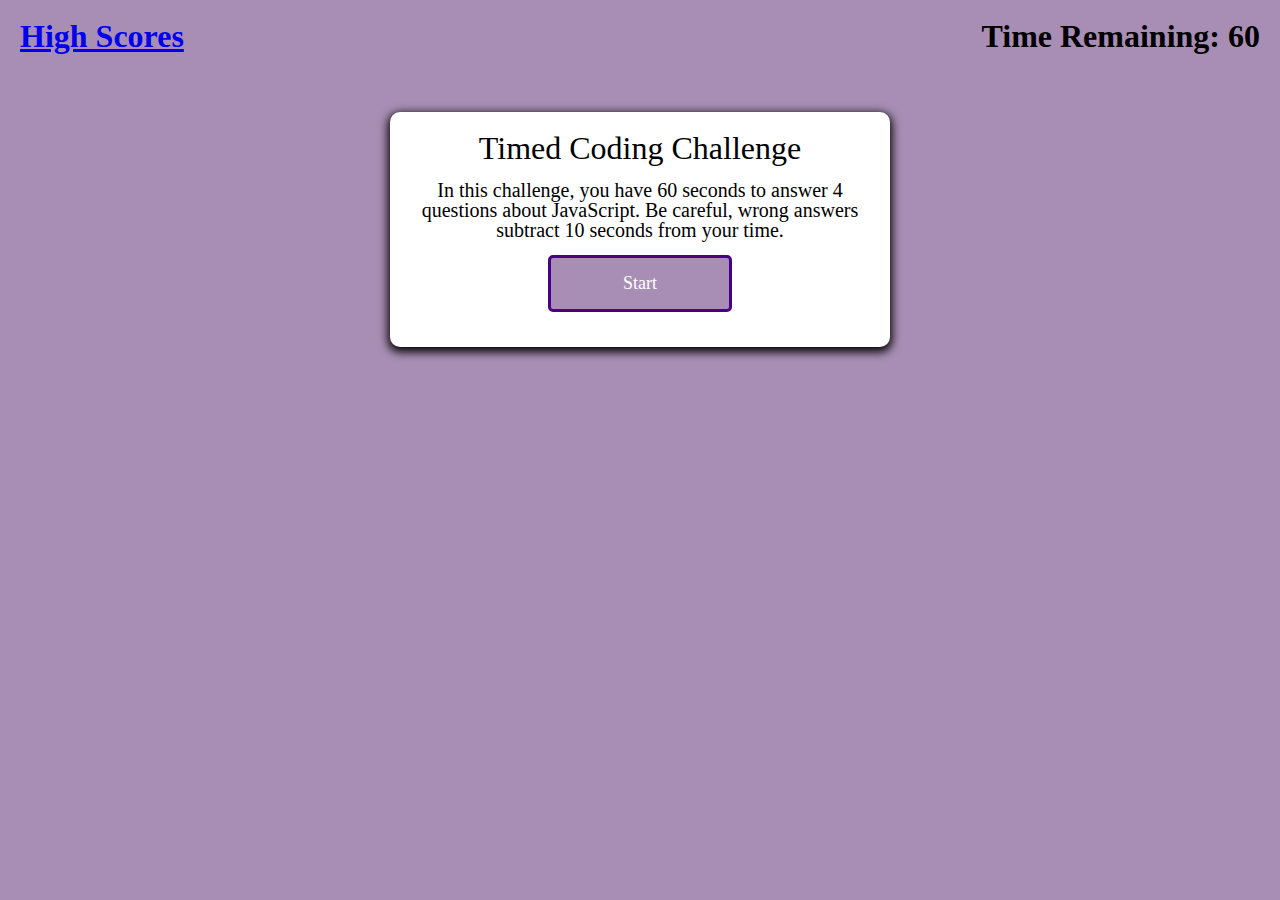
<file: index.html>
<!DOCTYPE html>
<html>

<head>
    <meta charset="utf-8">
    <meta http-equiv="X-UA-Compatible" content="IE=edge">
    <title>Coding Challenge</title>
    <meta name="viewport" content="width=device-width, initial-scale=1">
<!-- Stylesheets and reset -->
    <link rel="stylesheet" href="reset.css">
    <link rel="stylesheet" href="style.css">
<!-- Javascript links, deferred to run at the end -->
    <script defer src="questions.js"></script>
    <script defer src="script.js"></script>
</head>

<body>
    <div class="header">
        <div><a href="highscores.html">High Scores</a></div>
        <div>Time Remaining: <span id="timer">60</span></div>
    </div>
    <div class="main">
        <div id="start-page">
            <h1>Timed Coding Challenge</h1> <br>
            <p>In this challenge, you have 60 seconds to answer 4 questions 
                about JavaScript.  Be careful, wrong answers subtract 10 
                seconds from your time.</p>
            <button id="start" class="btn" onclick="startGame()">Start</button>
        </div>

        <div id="question-container" class="hide">
            <h2 id="question"></h2>
            <button id="answer-1" class="btn" onclick="handleAnswerClick(event)"></button>
            <button id="answer-2" class="btn" onclick="handleAnswerClick(event)"></button>
            <button id="answer-3" class="btn" onclick="handleAnswerClick(event)"></button>
            <button id="answer-4" class="btn" onclick="handleAnswerClick(event)"></button>
        </div>

        <div id="results-page" class="hide">
            <h2>Congratulations! Challenge completed!</h2>
            <p>Your final score is <span id="final-score"></span>/50</p>
            <label>Enter your name: </label>
            <input type="text" id="initials" size="6">
            <button id="submit-highscore" class="btn submit-btn" onclick="handleSubmit()">Submit Score</button>
        </div>
    </div>
</body>

</html>
</file>
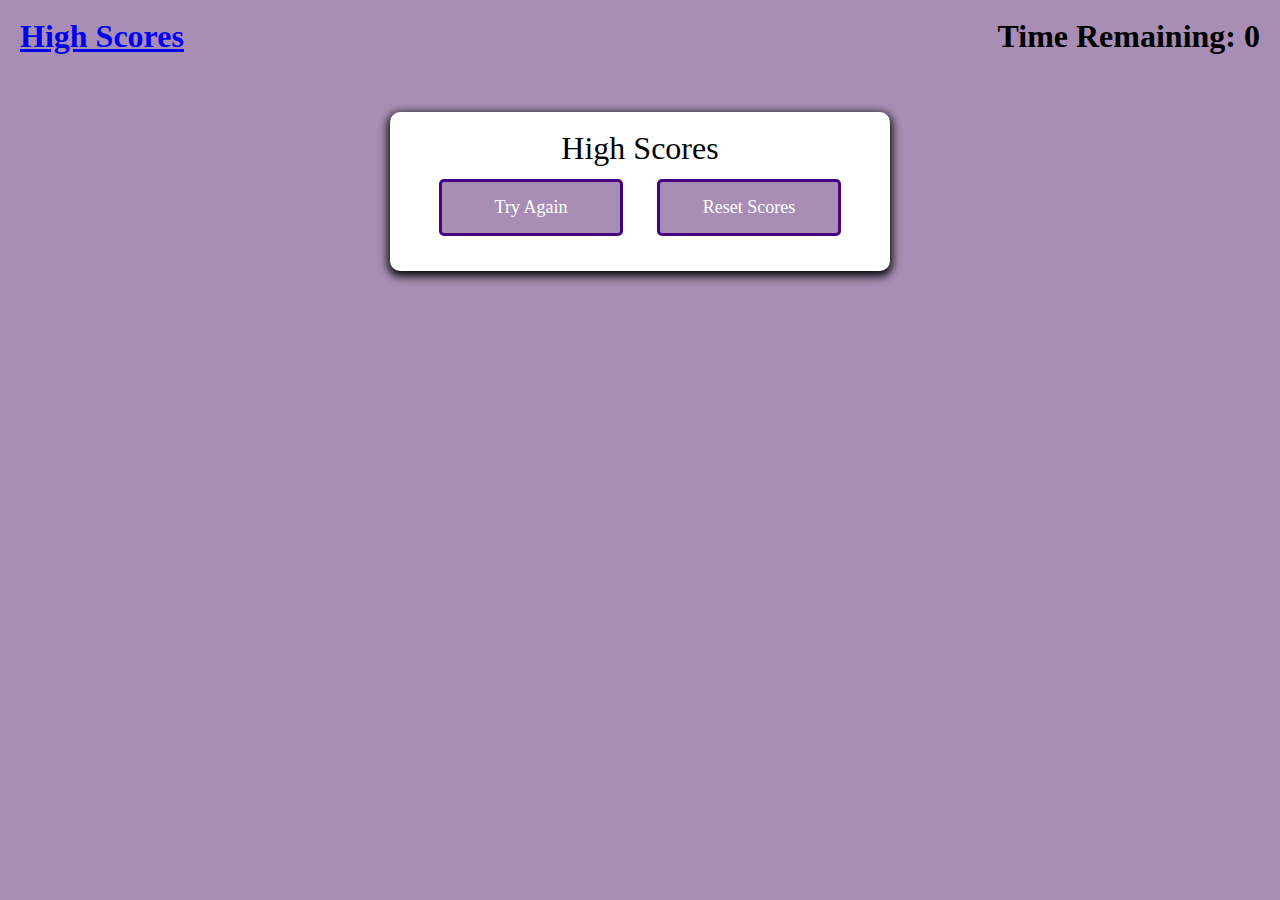
<file: highscores.html>
<!DOCTYPE html>
<html lang="en">

<head>
    <meta charset="UTF-8">
    <meta name="viewport" content="width=device-width, initial-scale=1.0">
    <title>Coding Challenge | High Scores</title>
    <link rel="stylesheet" href="reset.css">
    <!-- <link href="https://fonts.googleapis.com/css2?family=Varela+Round&display=swap" rel="stylesheet"> -->
    <link rel="stylesheet" href="style.css">

    <script defer src="script.js"></script>
    <script defer src="highscores.js"></script>
</head>

<body>
    <div class="header">
        <div><a href="highscores.html">High Scores</a></div>
        <div>Time Remaining: <span id="timer">0</span></div>
    </div>
    <div class="main">
        <h1>High Scores</h1>
        <div id="highscores-list">
        </div>
        <button class="btn" onclick="window.location.href='index.html'">Try Again</button>
        <button class="btn" onclick="resetScores()">Reset Scores</button>
    </div>

</body>

</html>
</file>
<file: style.css>
* {
    box-sizing: border-box;
    font-family: 'Times New Roman', Times, serif;
}

body {
    padding: 0;
    margin: 0;
    display: flex;
    flex-direction: column;
    width: 100%;
    height: 100vh;
    align-items: center;
    background-color: hsl(282, 20%, 63%);
}

/* High Scores Link and Timer */
.header {
    width: 100%;
    padding: 20px;
    margin-bottom: 40px;
    display: flex;
    justify-content: space-between;
    font-weight: 900;
    font-size: 32px;
}

/* Hover high scores link */
a:hover {color: red;}

.hide {
    display: none;
}

/* Main content on centered white card */
.main {
    justify-content: center;
    align-items: center;
    width: 500px;
    max-width: 75%;
    padding: 20px;
    text-align: center;
    background-color: white;
    border-radius: 10px;
    box-shadow: 0 3px 10px 2px;
}

h1 {
    font-size: 32px;
}

p { 
    font-size: 20px;
}

/* Button stylings, hover effect */
.btn {
    border: 3px solid hsl(273, 99%, 26%);
    border-radius: 5px;
    background-color:hsl(282, 20%, 63%);
    padding: 15px 20px;
    margin: 15px;
    color: white;
    font-size: large;
    width: 40%;
}

.btn.submit-btn {
    border-width: 2px;
    padding: 5px;
    font-size: medium;
    width: fit-content;
}

.btn:hover {
    background-color: hsl(271, 94%, 49%);
}
/* Right answers shown green */
.btn.correct {
    background-color: hsl(120, 100%, 30%);
    border-color: hsl(120, 100%, 20%);
}
/* Wrong answers shown red */
.btn.wrong {
    background-color: hsl(0, 100%, 30%);
    border-color: hsl(0, 100%, 20%);
}

/* Buttons arranged in column on xs devices */
@media screen and (max-width: 576px) {
    .btn {
        width: 80%;
        padding: 10px 15px;
        margin: 5px 10px;
    }
}
</file>
